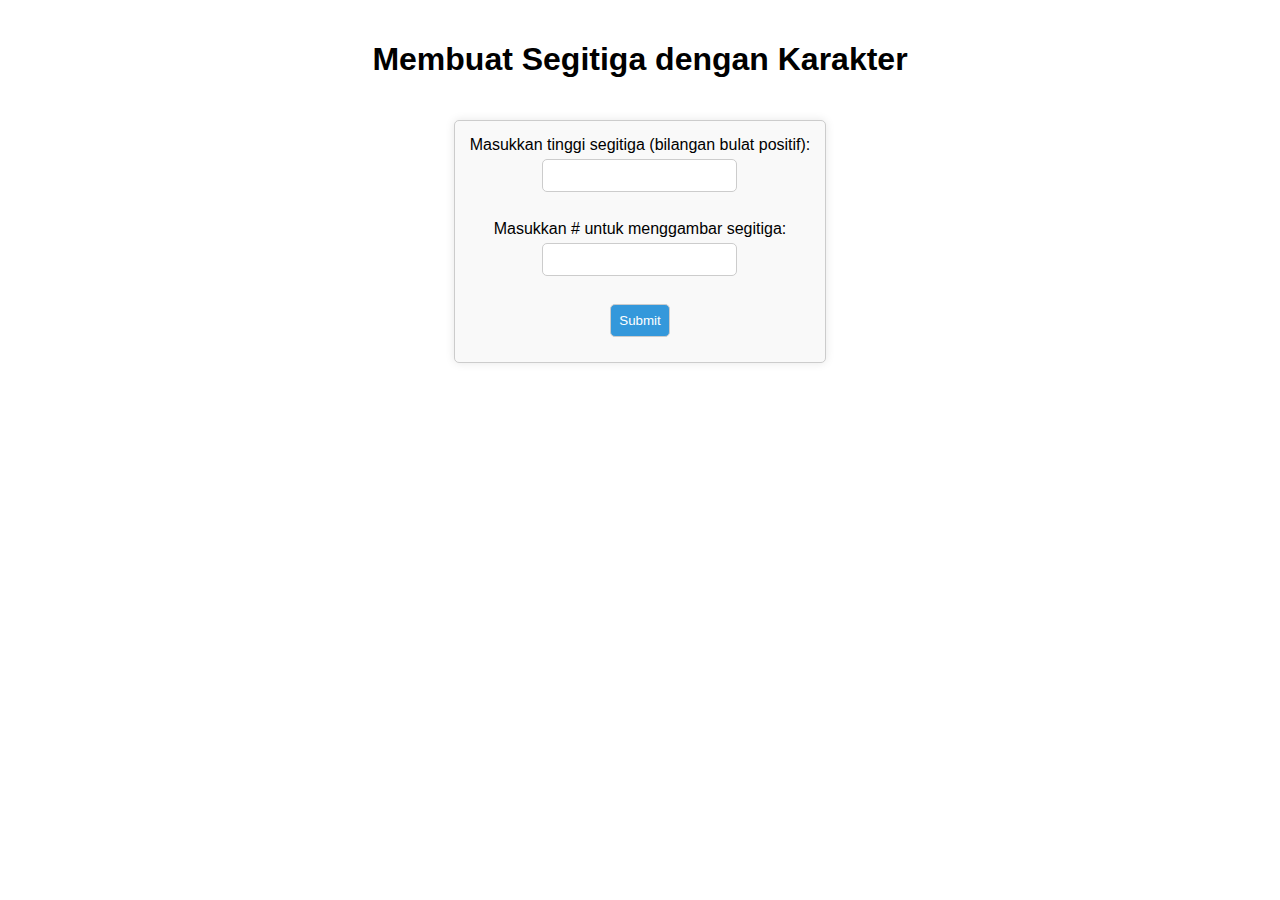
<file: Pert7/index.html>
<!DOCTYPE html>
<html lang="en">

<head>
  <meta charset="UTF-8">
  <meta name="viewport" content="width=device-width, initial-scale=1.0">
  <style>
    body {
      font-family: Arial, sans-serif;
      margin: 0;
      padding: 20px;
      display: flex;
      flex-direction: column;
      align-items: center;
    }

    h1 {
      text-align: center;
    }

    form {
      display: flex;
      flex-direction: column;
      align-items: center;
      margin-top: 20px;
      padding: 15px;
      border: 1px solid #ccc;
      border-radius: 5px;
      background-color: #f9f9f9;
      box-shadow: 0 0 10px rgba(0, 0, 0, 0.1);
    }

    label {
      margin-bottom: 5px;
    }

    input[type="number"],
    input[type="text"],
    input[type="submit"] {
      margin-bottom: 10px;
      padding: 8px;
      border: 1px solid #ccc;
      border-radius: 5px;
    }

    input[type="submit"] {
      background-color: #3498db;
      color: white;
      cursor: pointer;
    }

    input[type="submit"]:hover {
      background-color: #2980b9;
    }

    #triangleResult {
      margin-top: 30px;
    }
  </style>
  <title>Membuat Segitiga dengan Karakter</title>
</head>

<body>
  <h1>Membuat Segitiga dengan Karakter</h1>
  <form onsubmit="generateTriangle(event)">
    <label for="tinggiSegitiga">Masukkan tinggi segitiga (bilangan bulat positif):</label>
    <input type="text" name="tinggiSegitiga" id="tinggiSegitiga">
    <br>
    <label for="karakter">Masukkan # untuk menggambar segitiga:</label>
    <input type="text" name="karakter" id="karakter">
    <br>
    <input type="submit" value="Submit">
  </form>
  <div id="triangleResult"></div>
  <script>
    function generateTriangle(event) {
      event.preventDefault(); // agar tidak refresh saat submit

      // jangan dihapus atau diubah
      let tinggi = parseInt(document.getElementById("tinggiSegitiga").value);
      let karakter = document.getElementById("karakter").value;

      if (Number.isInteger(tinggi) && tinggi > 0) { // perlu diperbaiki
        let segitiga = "";
        for (let i = 1; i <= tinggi; i++) { // perlu diperbaiki
          for (let j = tinggi - i; j > 0; j--) { // perlu diperbaiki
            segitiga += "&nbsp;&nbsp;";
          }
          for (let k = 1; k <= 2 * i - 1; k++) { // perlu diperbaiki
            segitiga += karakter;
          }
          segitiga += "<br>";
        }

        // jangan dihapus atau diubah
        document.getElementById("triangleResult").innerHTML = segitiga;
      } else {
        document.getElementById("triangleResult").innerHTML = "Tinggi segitiga harus berupa bilangan bulat positif.";
      }
    }

  </script>
</body>

</html>
</file>
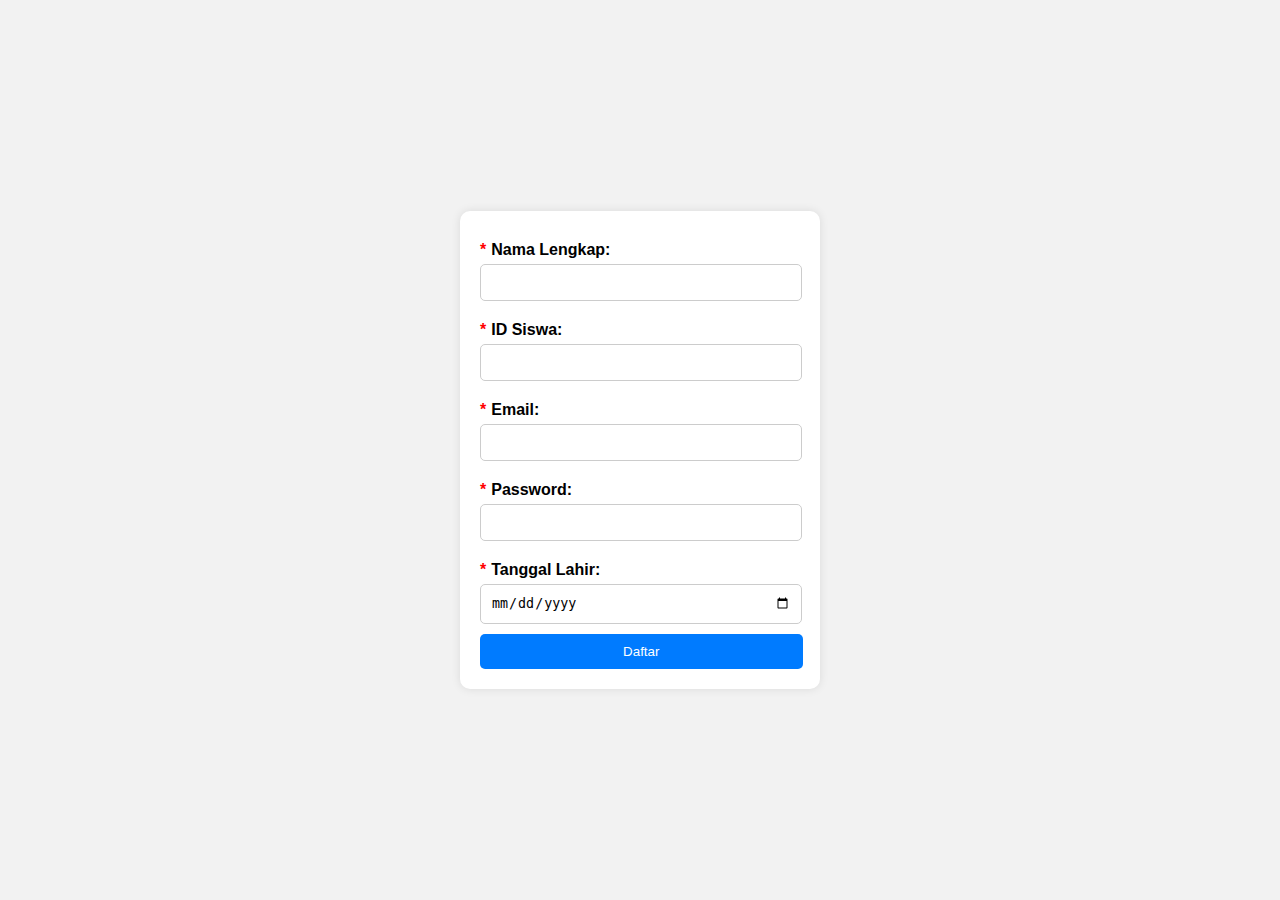
<file: pert8/index.html>
<!DOCTYPE html>
<html lang="en">

<head>
    <meta charset="UTF-8">
    <meta name="viewport" content="width=device-width, initial-scale=1.0">
    <title>Formulir Pendaftaran</title>
    <link rel="stylesheet" href="/pert8/css/style.css">
</head>

<body>
    <form id="registrationForm" action="#" method="post" class="form-container">
        <label for="studentName" class="form-label required">Nama Lengkap:</label>
        <input type="text" id="studentName" class="form-input" required>

        <label for="studentId" class="form-label required">ID Siswa:</label>
        <input type="text" id="studentId" class="form-input" required>

        <label for="email" class="form-label required">Email:</label>
        <input type="email" id="email" class="form-input" required>

        <label for="password" class="form-label required">Password:</label>
        <input type="password" id="password" class="form-input" required>

        <label for="birthDate" class="form-label required">Tanggal Lahir:</label>
        <input type="date" id="birthDate" class="form-input" required>

        <button type="submit" class="form-button">Daftar</button>
    </form>
</body>
<script src="/pert8/js/form.js"></script>

</html>
</file>
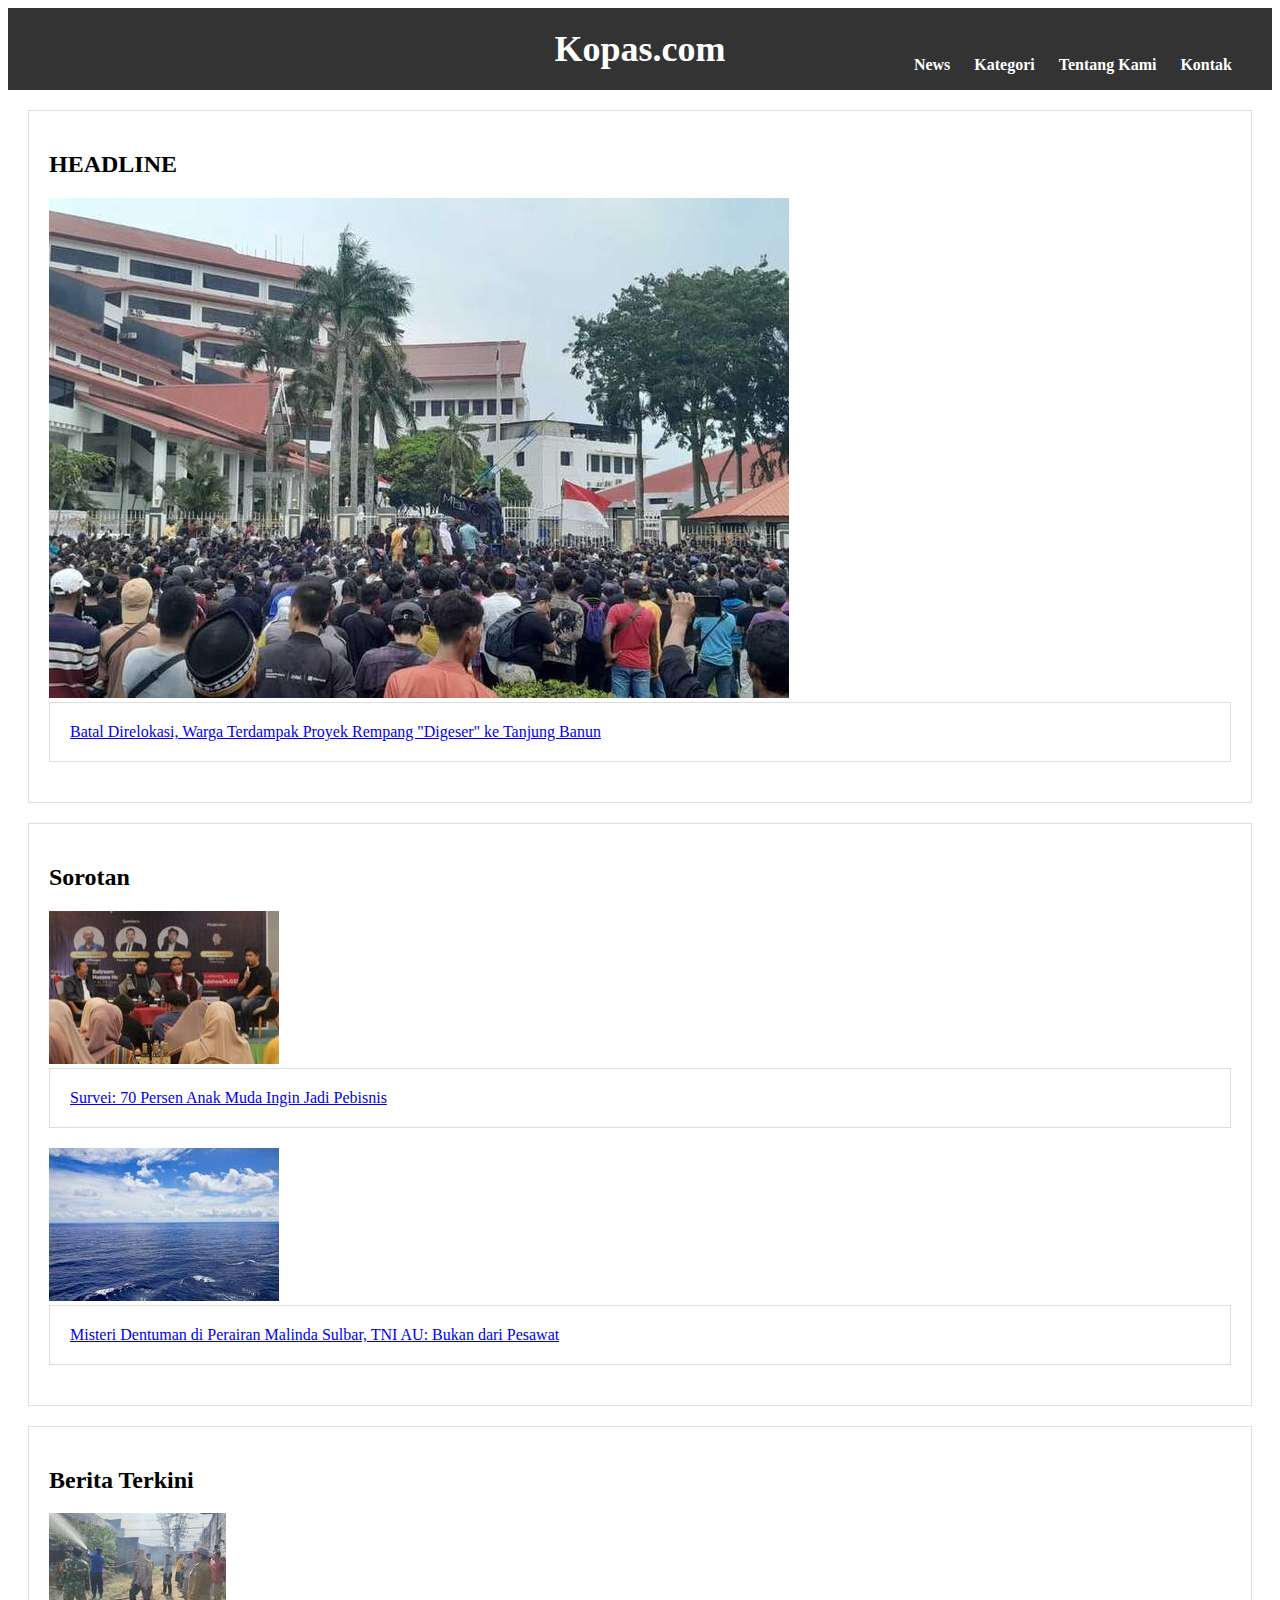
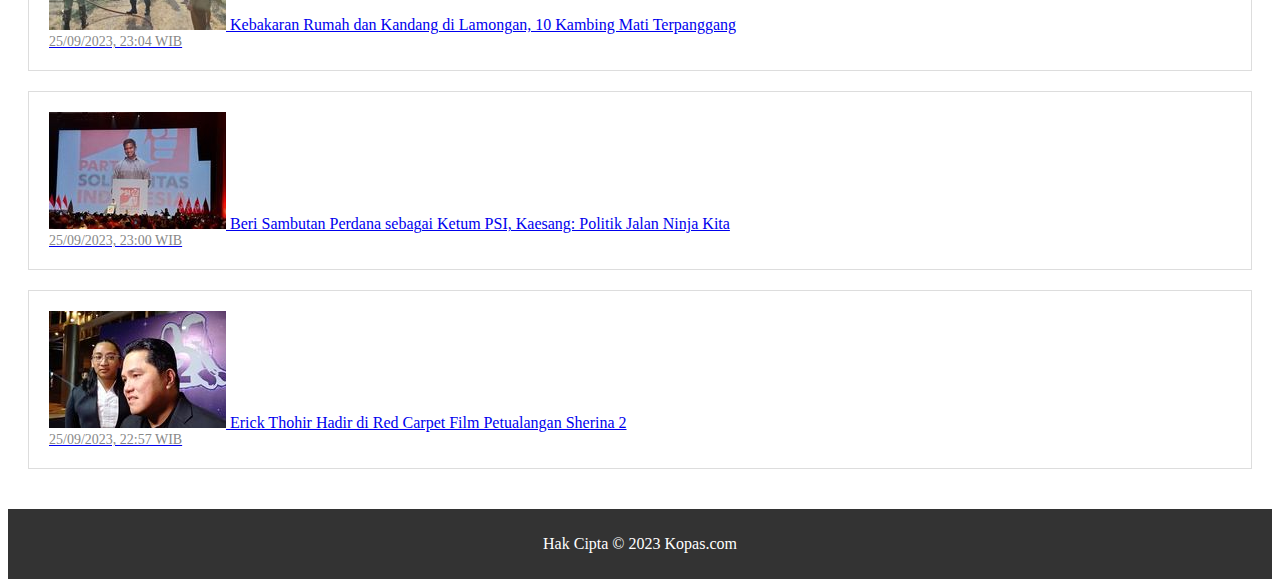
<file: Pert4/html/pert4.html>
<!DOCTYPE html>
<html>
<head>
    <meta charset="UTF-8">
    <title>Kopas.com</title>
    <link rel="stylesheet" href="../css/pert4.css">
</head>
<body>
    <header>
        <h1>Kopas.com</h1>
        <nav>
            <ul>
                <li><a href="#">News</a></li>
                <li><a href="#">Kategori</a></li>
                <li><a href="#">Tentang Kami</a></li>
                <li><a href="#">Kontak</a></li>
            </ul>
        </nav>
    </header>
    
    <main>
        <div>
            <h2>HEADLINE</h2>
            <a href="https://www.kompas.com/properti/read/2023/09/25/205346521/batal-direlokasi-warga-terdampak-proyek-rempang-digeser-ke-tanjung">
                <img src="../img/Batal direlokasi.jpg" alt="Batal direlokasi">
                <div>
                    Batal Direlokasi, Warga Terdampak Proyek Rempang "Digeser" ke Tanjung Banun
                </div>
            </a>
        </div>

        <div>
            <h2>Sorotan</h2>
            <a href="https://regional.kompas.com/read/2022/09/04/114605478/70-persen-lebih-generasi-muda-pilih-jadi-pebisnis-teten-minta-perguruan">
                <img src="../img/Survei anak muda ingin jadi pebisnis.jpeg" alt="Survei anak muda ingin jadi pebisnis">
                <div>
                    Survei: 70 Persen Anak Muda Ingin Jadi Pebisnis
                </div>
            </a>
            <a href="https://makassar.kompas.com/read/2023/09/25/202459378/misteri-dentuman-di-perairan-malinda-sulbar-tni-au-bukan-dari-pesawat">
                <img src="../img/Misteri dentuman di perairan malinda sulbar.jpeg" alt="Misteri dentuman di perairan malinda sulbar">
                <div>
                    Misteri Dentuman di Perairan Malinda Sulbar, TNI AU: Bukan dari Pesawat
                </div>
            </a>
        </div>

        <div>
            <h2>Berita Terkini</h2>
            <a href="https://surabaya.kompas.com/read/2023/09/25/230452778/kebakaran-rumah-dan-kandang-di-lamongan-10-kambing-mati-terpanggang#:~:text=LAMONGAN%2C%20KOMPAS.com%20-%20Kebakaran%20melanda%20sebuah%20rumah%20dan,10%20kambing%20yang%20berada%20di%20kandang%20mati%20terbakar.">
                <img src="../img/kebakaran_rumah.jpg" alt="kebakaran rumah">
                Kebakaran Rumah dan Kandang di Lamongan, 10 Kambing Mati Terpanggang
                <span>25/09/2023, 23:04 WIB</span>
            </a>
        </div>
        <div>
            <a href="https://nasional.kompas.com/read/2023/09/25/23005041/beri-sambutan-perdana-sebagai-ketum-psi-kaesang-politik-jalan-ninja-kita">
                <img src="../img/sambutan_ketum_PSI.jpg" alt="sambutan ketum PSI">
                Beri Sambutan Perdana sebagai Ketum PSI, Kaesang: Politik Jalan Ninja Kita
                <span>25/09/2023, 23:00 WIB</span>
            </a>
        </div>
        <div>
            <a href="https://www.kompas.com/hype/read/2023/09/25/225707366/erick-thohir-hadir-di-red-carpet-film-petualangan-sherina-2#:~:text=JAKARTA%2C%20KOMPAS.com%20-%20Menteri%20Badan%20Usaha%20Milik%20Negara,Erick%20Thohir%20mengaku%20sempat%20menyaksikan%20film%20pertamanya%20dulu.">
                <img src="../img/erick thohir di red carpet.jpeg" alt="erick thohir di red carpet">
                Erick Thohir Hadir di Red Carpet Film Petualangan Sherina 2
                <span>25/09/2023, 22:57 WIB</span>
            </a>
        </div>
    </main>
    
    <footer>
        <p>Hak Cipta &copy; 2023 Kopas.com</p>
    </footer>
</body>
</html>
</file>
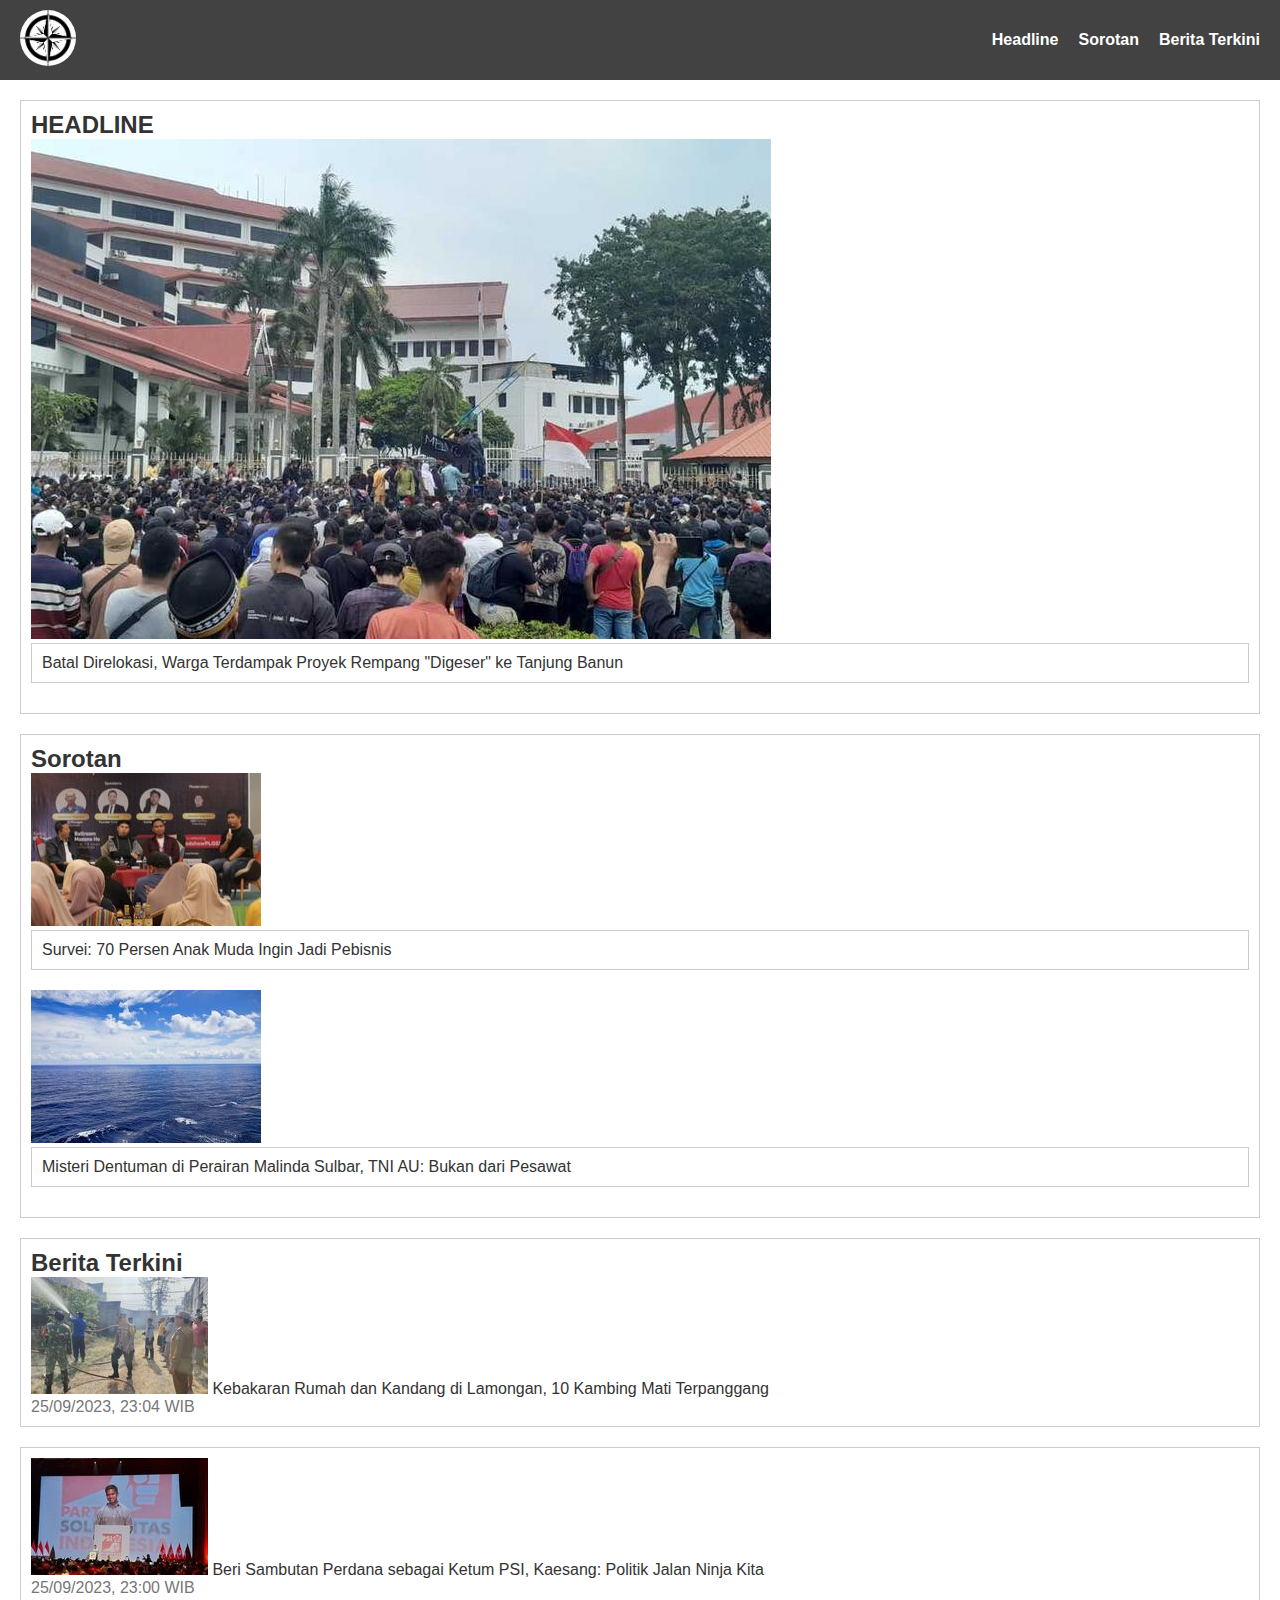
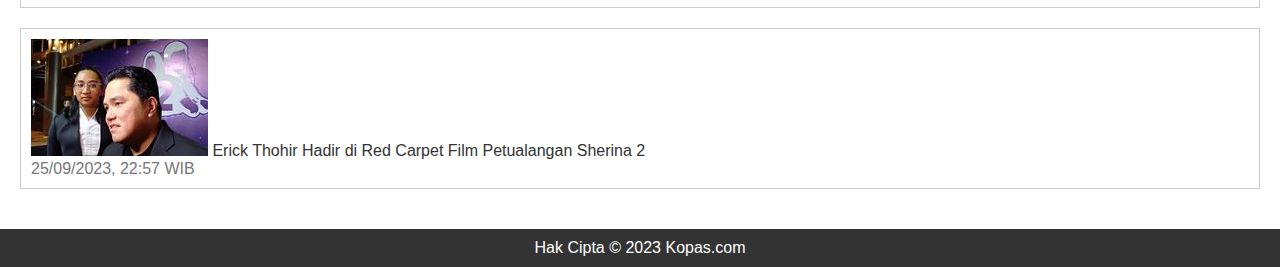
<file: Pert5/html/pert4.html>
<!DOCTYPE html>
<html>

<head>
    <meta charset="UTF-8">
    <title>Kopas</title>
    <link rel="stylesheet" href="../css/pert4.css">
</head>

<body>
    <header>
        <nav>
            <div class="logo">
                <a href="pert4.html"><img src="../img/kopas.jpeg" alt="Logo" /></a>
            </div>
            <ul>
                <li><a href="#headline">Headline</a></li>
                <li><a href="#sorotan">Sorotan</a></li>
                <li><a href="#berita-terkini">Berita Terkini</a></li>
            </ul>
        </nav>
    </header>

    <main>
        <div id="headline">
            <h2>HEADLINE</h2>
            <a href="#">
                <img src="../img/Batal direlokasi.jpg" alt="Batal direlokasi">
                <div>
                    Batal Direlokasi, Warga Terdampak Proyek Rempang "Digeser" ke Tanjung Banun
                </div>
            </a>
        </div>

        <div id="sorotan">
            <h2>Sorotan</h2>
            <a href="#">
                <img src="../img/Survei anak muda ingin jadi pebisnis.jpeg" alt="Survei anak muda ingin jadi pebisnis">
                <div>
                    Survei: 70 Persen Anak Muda Ingin Jadi Pebisnis
                </div>
            </a>
            <a href="#">
                <img src="../img/Misteri dentuman di perairan malinda sulbar.jpeg"
                    alt="Misteri dentuman di perairan malinda sulbar">
                <div>
                    Misteri Dentuman di Perairan Malinda Sulbar, TNI AU: Bukan dari Pesawat
                </div>
            </a>
        </div>

        <div id="berita-terkini">
            <h2>Berita Terkini</h2>
            <a href="#">
                <img src="../img/kebakaran_rumah.jpg" alt="kebakaran rumah">
                Kebakaran Rumah dan Kandang di Lamongan, 10 Kambing Mati Terpanggang
                <span>25/09/2023, 23:04 WIB</span>
            </a>
        </div>
        <div>
            <a href="#">
                <img src="../img/sambutan_ketum_PSI.jpg" alt="sambutan ketum PSI">
                Beri Sambutan Perdana sebagai Ketum PSI, Kaesang: Politik Jalan Ninja Kita
                <span>25/09/2023, 23:00 WIB</span>
            </a>
        </div>
        <div>
            <a href="#">
                <img src="../img/erick thohir di red carpet.jpeg" alt="erick thohir di red carpet">
                Erick Thohir Hadir di Red Carpet Film Petualangan Sherina 2
                <span>25/09/2023, 22:57 WIB</span>
            </a>
        </div>
    </main>

    <footer>
        <p>Hak Cipta &copy; 2023 Kopas.com</p>
    </footer>
</body>

</html>
</file>
<file: pert8/css/style.css>
body {
    font-family: Arial, sans-serif;
    background-color: #f2f2f2;
    margin: 0;
    padding: 0;
    display: flex;
    justify-content: center;
    align-items: center;
    height: 100vh;
}

.form-container {
    background-color: #ffffff;
    padding: 20px 40px 20px 20px;
    border-radius: 10px;
    box-shadow: 0 0 10px rgba(0, 0, 0, 0.1);
    width: 300px;
    text-align: left;
    display: flex;
    flex-direction: column;
}

.form-label {
    display: block;
    margin-top: 10px;
    font-weight: bold;
}

.form-label.required::before {
    content: "*";
    color: red;
    margin-right: 5px;
}

.form-input {
    width: 100%;
    padding: 10px;
    margin-top: 5px;
    margin-bottom: 10px;
    border: 1px solid #ccc;
    border-radius: 5px;
}

.form-button {
    width: 107.5%;
    padding: 10px;
    background-color: #007BFF;
    color: #fff;
    border: none;
    border-radius: 5px;
    cursor: pointer;
    transition: background-color 0.3s;
}

.form-button:hover {
    background-color: #0056b3;
}

.form-button:active {
    background-color: #003d80;
}

.button-container {
    display: flex;
    justify-content: space-between;
}
</file>
<file: Pert4/css/pert4.css>
header {
    background-color: #333;
    color: #fff;
    padding: 20px;
    text-align: center;
    position: relative;
}

header h1 {
    font-size: 36px;
    margin: 0;
}

nav ul {
    list-style-type: none;
    padding: 0;
    position: absolute;
    top: 50%;
    transform: translateY(-50%);
    right: 20px;
}

nav ul li {
    display: inline;
    margin-right: 20px;
}

nav ul li a {
    text-decoration: none;
    color: #fff;
    font-weight: bold;
}

main {
    padding: 20px;
}

div {
    border: 1px solid #ddd;
    margin-bottom: 20px;
    padding: 20px;
    background-color: #fff;
    position: relative;
}

img {
    max-width: 100%;
    height: auto;
}

span {
    display: block;
    font-size: 14px;
    color: #888;
}

footer {
    background-color: #333;
    color: #fff;
    text-align: center;
    padding: 10px;
}
</file>
<file: Pert5/css/pert4.css>
* {
    margin: 0;
    padding: 0;
    box-sizing: border-box;
}

body {
    font-family: Arial, sans-serif;
}

header {
    background-color: #424242;
    color: white;
    padding: 10px 0;
}

nav {
    display: flex;
    justify-content: space-between;
    align-items: center;
    padding: 0 20px;
}

.logo img {
    height: 56px;
    border-radius: 50%;
}

nav ul {
    list-style: none;
    display: flex;
}

nav ul li {
    margin-right: 20px;
}

nav ul li:last-child {
    margin-right: 0;
}

nav ul li a {
    text-decoration: none;
    color: rgb(255, 255, 255);
    font-weight: bold;
}

nav ul li a:hover {
    color: #9e9b9b;
}

main {
    padding: 20px;
}

main div {
    margin-bottom: 20px;
    background-color: #fff;
    border: 1px solid #ccc;
    padding: 10px;
}

h2 {
    color: #333;
}

a {
    text-decoration: none;
    color: #333;
}

span {
    color: #777;
    display: block;
}

footer {
    text-align: center;
    background-color: #333;
    color: white;
    padding: 10px 0;
}
</file>
